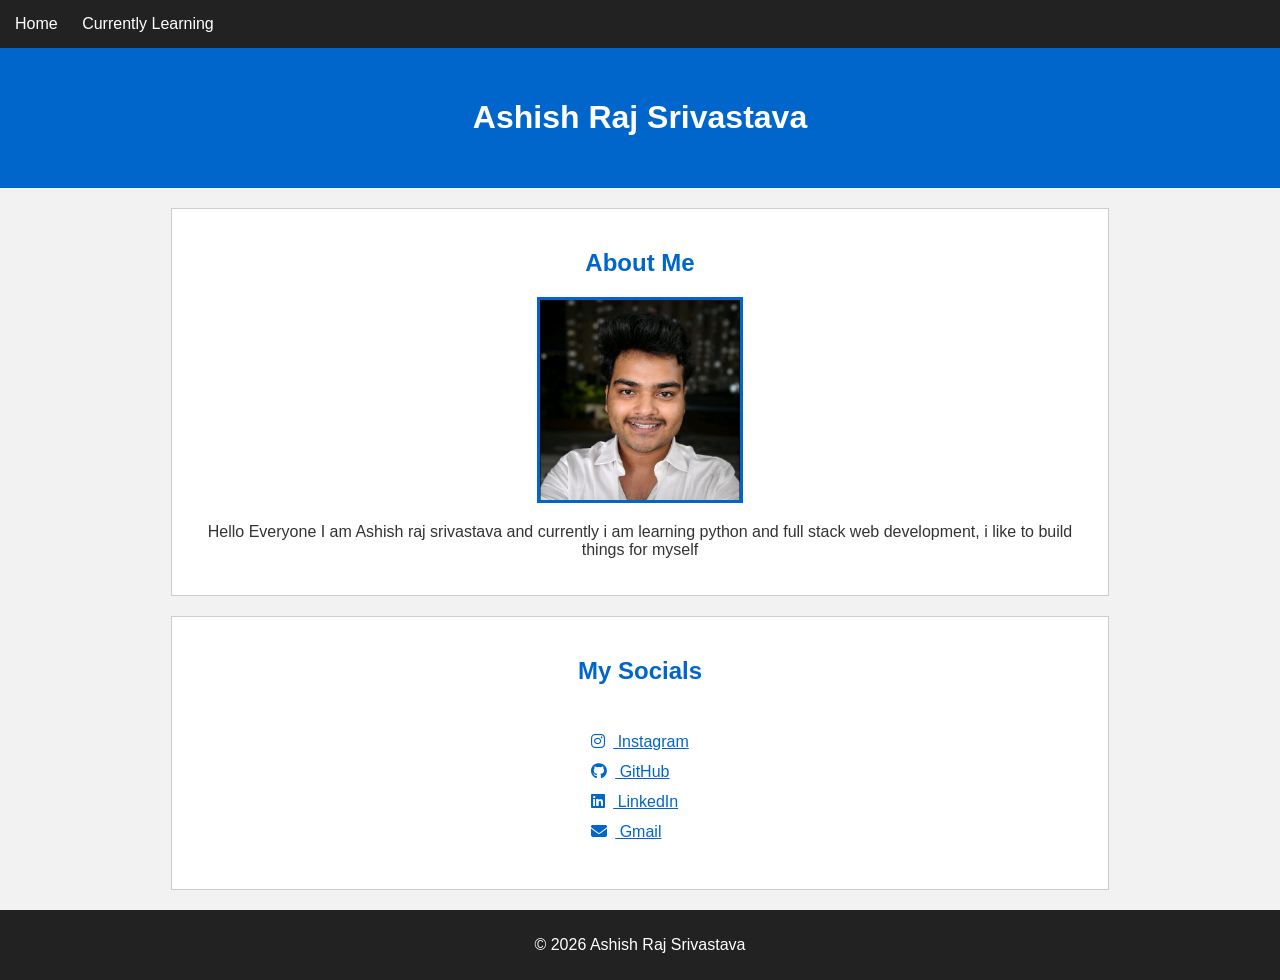
<file: index.html>
<!DOCTYPE html>
<html lang="en">
<head>
  <meta charset="UTF-8">
  <title>Ashish Raj Srivastava | Portfolio</title>
  <link rel="stylesheet" href="style.css">
  
  <link rel="stylesheet" href="https://cdnjs.cloudflare.com/ajax/libs/font-awesome/6.5.1/css/all.min.css">
</head>
<body>

  <div class="navbar">
    <a href="index.html">Home</a>
    <a href="learning.html">Currently Learning</a>
  </div>

  <div class="header">
    <h1>Ashish Raj Srivastava</h1>
  </div>

  
  <div class="section">
    <h2>About Me</h2>
    <img src="portfolio.png" alt="Photo of Ashish Raj Srivastava" width="200">
    <p>
      Hello Everyone I am Ashish raj srivastava and currently i am learning python and full stack web development, i like to build things for myself
    </p>
  </div>


  <div class="section">
    <h2>My Socials</h2>
    <ul>
      <li><a href="https://www.instagram.com/ashish.raj_83/" target="_blank"><i class="fa-brands fa-instagram"></i> Instagram</a></li>
      <li><a href="https://github.com/ashishraj-github" target="_blank"><i class="fa-brands fa-github"></i> GitHub</a></li>
      <li><a href="https://www.linkedin.com/in/ashish-raj-srivastava-b9781b21a/" target="_blank"><i class="fa-brands fa-linkedin"></i> LinkedIn</a></li>
      <li><a href="https://mail.google.com/mail/?view=cm&to=ashishrajsrivastava83@gmail.com" target="_blank"><i class="fa-solid fa-envelope"></i> Gmail</a></li>
    </ul>
  </div>
  <div class="footer">
    <p>&copy; 2026 Ashish Raj Srivastava</p>
  </div>

</body>
</html>
</file>
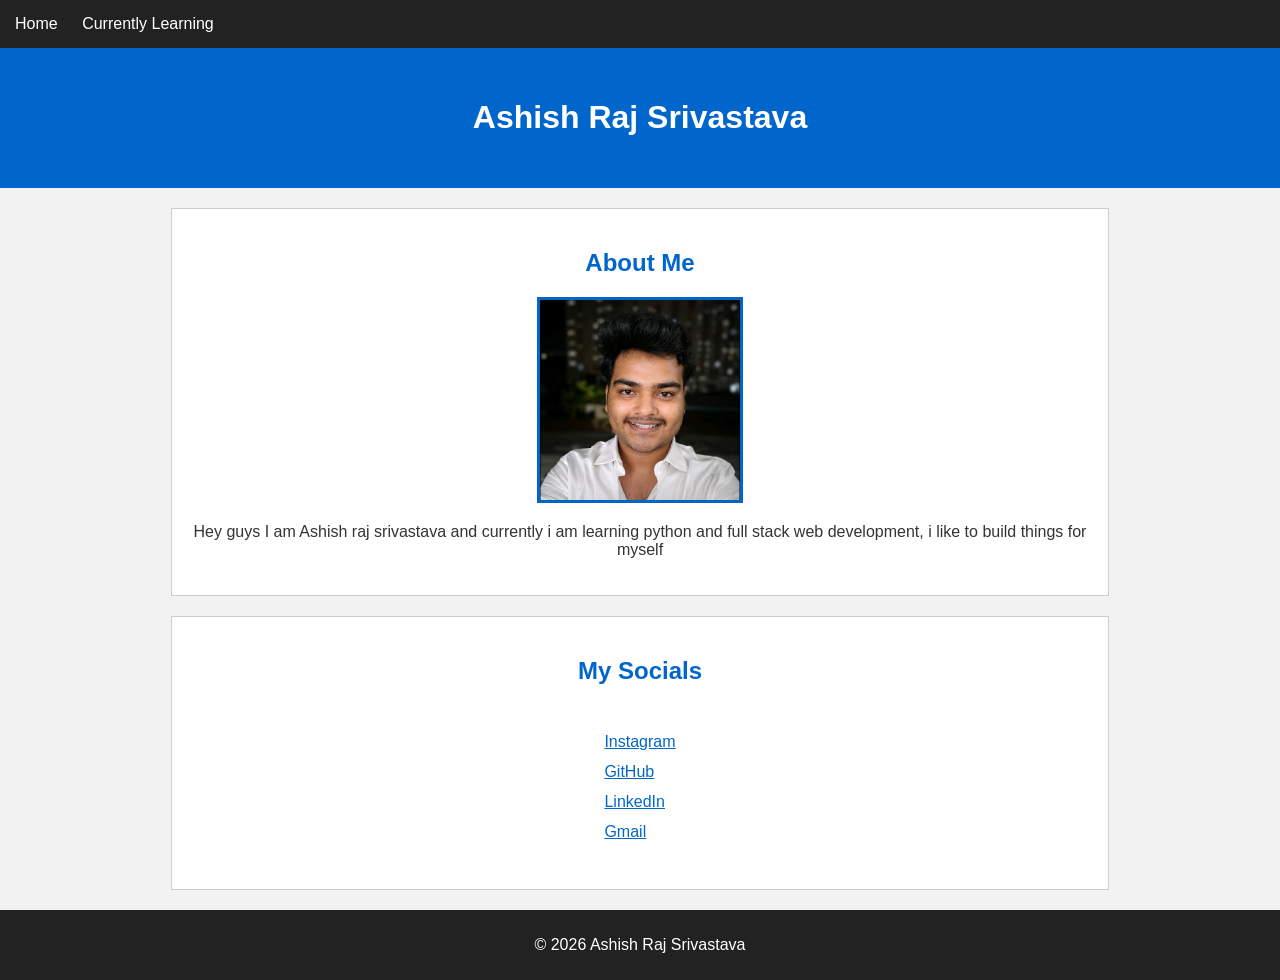
<file: Index.html>
<!doctype html>
<html lang="en">
  <head>
    <meta charset="UTF-8" />
    <title>Ashish Raj Srivastava | Portfolio</title>
    <link rel="stylesheet" href="style.css" />
  </head>
  <body>
    <!-- Navigation bar -->
    <div class="navbar">
      <a href="index.html">Home</a>
      <a href="learning.html">Currently Learning</a>
    </div>

    <!-- Header with name -->
    <div class="header">
      <h1>Ashish Raj Srivastava</h1>
    </div>

    <!-- About section -->
    <div class="section">
      <h2>About Me</h2>
      <img
        src="portfolio.png"
        alt="Photo of Ashish Raj Srivastava"
        width="200"
      />
      <p>
        Hey guys I am Ashish raj srivastava and currently i am learning python
        and full stack web development, i like to build things for myself
      </p>
    </div>

    <!-- Socials section -->
    <div class="section">
      <h2>My Socials</h2>
      <ul>
        <li>
          <a href="https://www.instagram.com/ashish.raj_83/" target="_blank"
            >Instagram</a
          >
        </li>
        <li>
          <a href="https://github.com/ashishraj-github" target="_blank"
            >GitHub</a
          >
        </li>
        <li>
          <a
            href="https://www.linkedin.com/in/ashish-raj-srivastava-b9781b21a/"
            target="_blank"
            >LinkedIn</a
          >
        </li>
        <li>
          <a
            href="https://mail.google.com/mail/?view=cm&to=ashishrajsrivastava83@gmail.com"
            target="_blank"
            >Gmail</a
          >
        </li>
      </ul>
    </div>

    <!-- Footer -->
    <div class="footer">
      <p>&copy; 2026 Ashish Raj Srivastava</p>
    </div>
  </body>
</html>
</file>
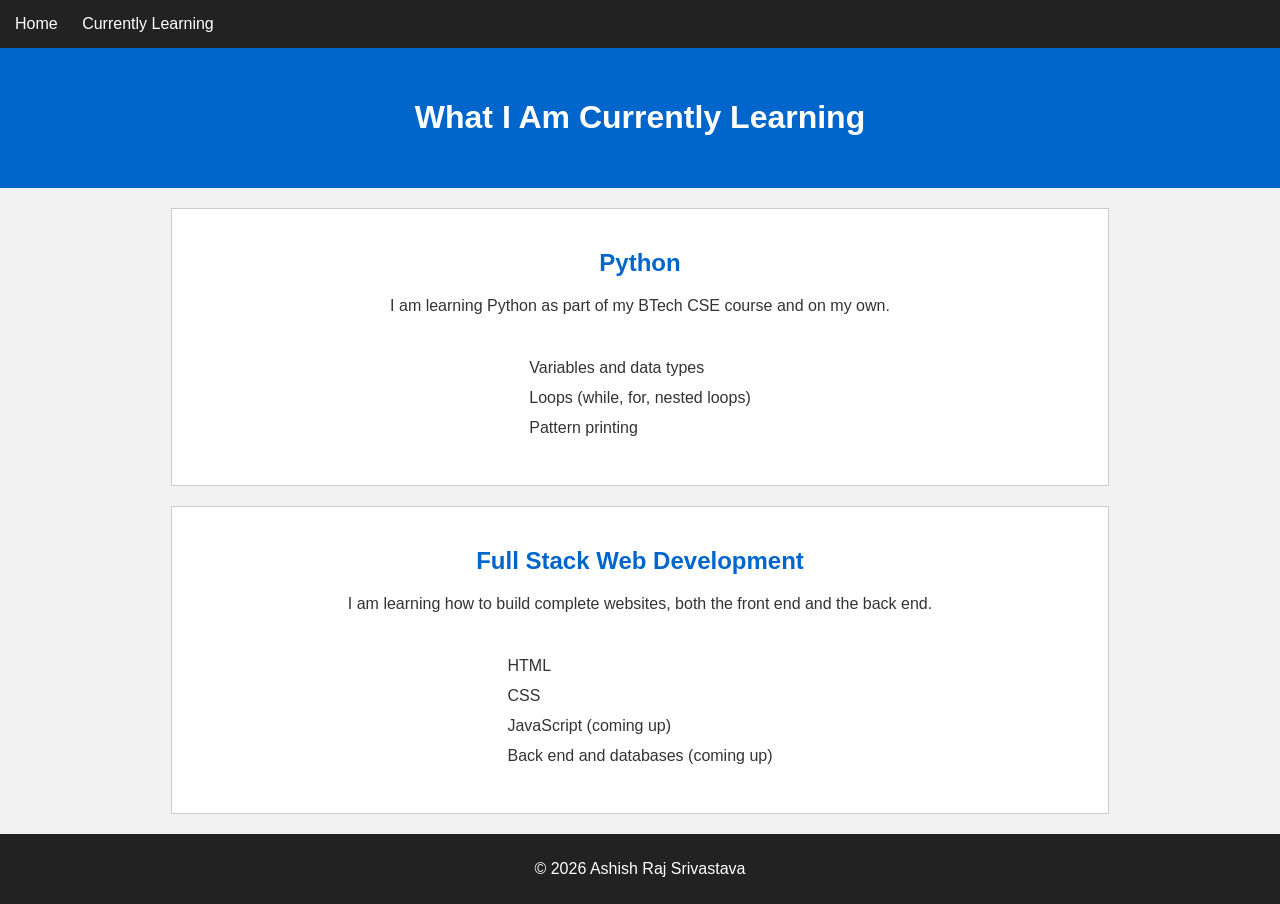
<file: learnig.html>
<!doctype html>
<html lang="en">
  <head>
    <meta charset="UTF-8" />
    <title>Currently Learning | Ashish Raj Srivastava</title>
    <link rel="stylesheet" href="style.css" />
  </head>
  <body>
    <!-- Navigation bar -->
    <div class="navbar">
      <a href="index.html">Home</a>
      <a href="learning.html">Currently Learning</a>
    </div>

    <!-- Header -->
    <div class="header">
      <h1>What I Am Currently Learning</h1>
    </div>

    <!-- Python -->
    <div class="section">
      <h2>Python</h2>
      <p>I am learning Python as part of my BTech CSE course and on my own.</p>
      <ul>
        <li>Variables and data types</li>
        <li>Loops (while, for, nested loops)</li>
        <li>Pattern printing</li>
      </ul>
    </div>

    <!-- Full stack -->
    <div class="section">
      <h2>Full Stack Web Development</h2>
      <p>
        I am learning how to build complete websites, both the front end and the
        back end.
      </p>
      <ul>
        <li>HTML</li>
        <li>CSS</li>
        <li>JavaScript (coming up)</li>
        <li>Back end and databases (coming up)</li>
      </ul>
    </div>

    <!-- Footer -->
    <div class="footer">
      <p>&copy; 2026 Ashish Raj Srivastava</p>
    </div>
  </body>
</html>
</file>
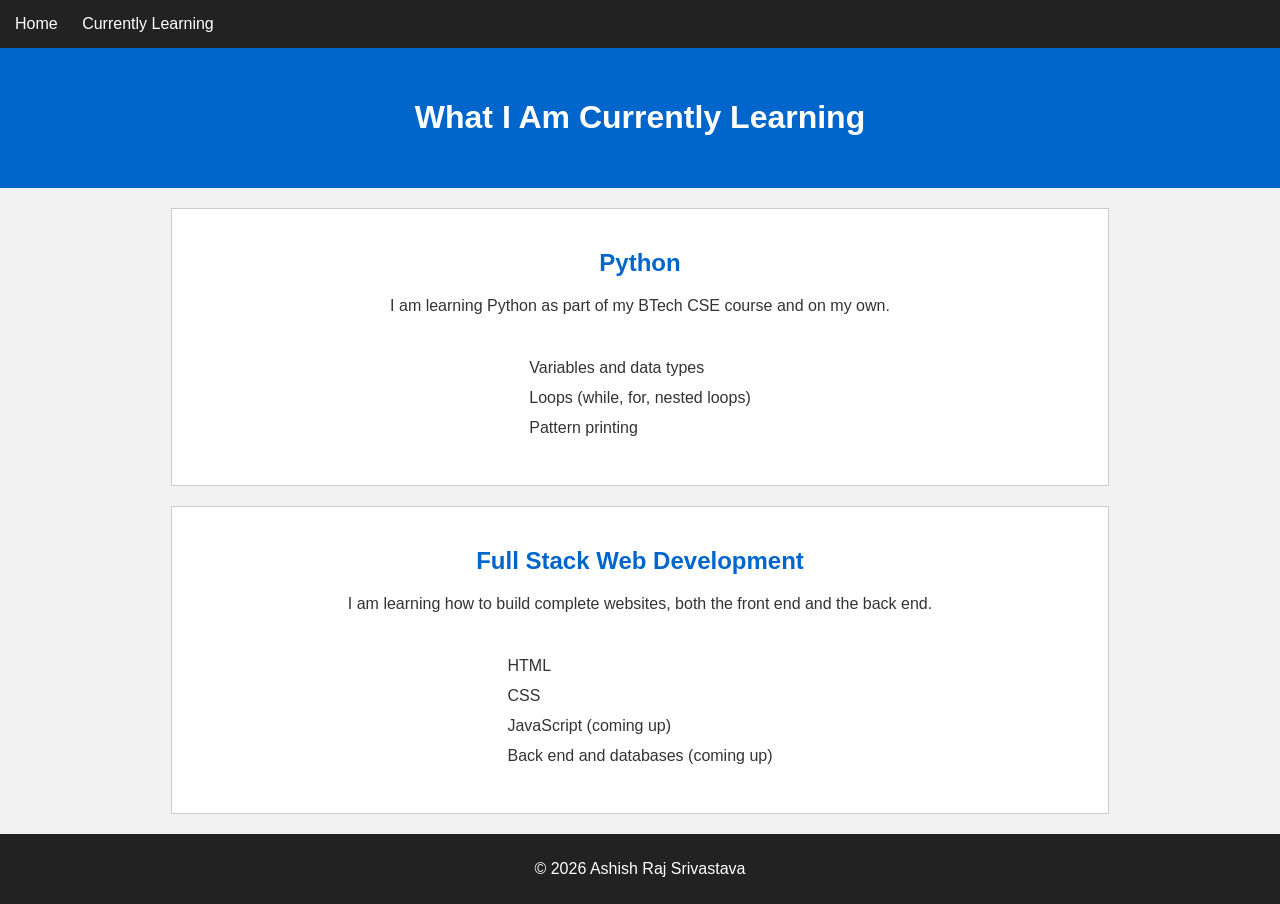
<file: learning.html>
<!doctype html>
<html lang="en">
  <head>
    <meta charset="UTF-8" />
    <title>Currently Learning | Ashish Raj Srivastava</title>
    <link rel="stylesheet" href="style.css" />
  </head>
  <body>
   
    <div class="navbar">
      <a href="index.html">Home</a>
      <a href="learning.html">Currently Learning</a>
    </div>


    <div class="header">
      <h1>What I Am Currently Learning</h1>
    </div>

    <div class="section">
      <h2>Python</h2>
      <p>I am learning Python as part of my BTech CSE course and on my own.</p>
      <ul>
        <li>Variables and data types</li>
        <li>Loops (while, for, nested loops)</li>
        <li>Pattern printing</li>
      </ul>
    </div>

  
    <div class="section">
      <h2>Full Stack Web Development</h2>
      <p>
        I am learning how to build complete websites, both the front end and the
        back end.
      </p>
      <ul>
        <li>HTML</li>
        <li>CSS</li>
        <li>JavaScript (coming up)</li>
        <li>Back end and databases (coming up)</li>
      </ul>
    </div>

 
    <div class="footer">
      <p>&copy; 2026 Ashish Raj Srivastava</p>
    </div>
  </body>
</html>
</file>
<file: style.css>
body {
  font-family: Arial, sans-serif;
  background-color: #f2f2f2;
  color: #333333;
  margin: 0;
}

.navbar {
  background-color: #222222;
  padding: 15px;
}

.navbar a {
  color: white;
  text-decoration: none;
  margin-right: 20px;
}

.navbar a:hover {
  color: #ffcc00;
}

.header {
  background-color: #0066cc;
  color: white;
  text-align: center;
  padding: 30px;
}

.section {
  background-color: white;
  width: 70%;
  margin: 20px auto;
  padding: 20px;
  border: 1px solid #cccccc;
  text-align: center;
}

.section h2 {
  color: #0066cc;
}

.section img {
  border: 3px solid #0066cc;
}

.section ul {
  text-align: left;
  display: inline-block;
}

.section a {
  color: #0066cc;
}

.footer {
  background-color: #222222;
  color: white;
  text-align: center;
  padding: 10px;
}

.section ul {
  list-style-type: none;
  padding: 0;
}

.section li {
  margin: 12px 0;
}

.section i {
  margin-right: 8px;
}
</file>
